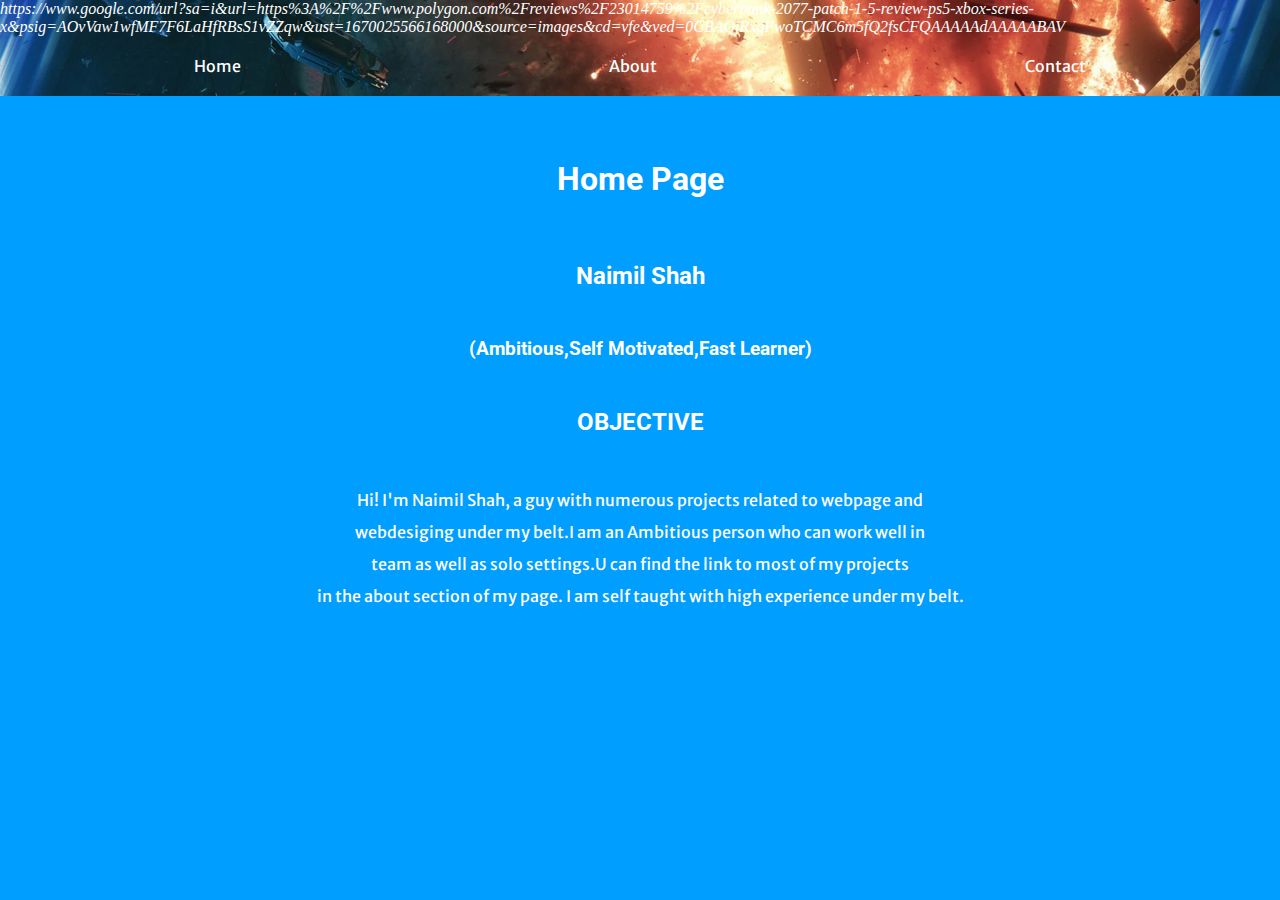
<file: index.html>
<!DOCTYPE html>
<html lang="en">
<head>
    <meta charset="UTF-8">
    <meta http-equiv="X-UA-Compatible" content="IE=edge">
    <meta name="viewport" content="width=device-width, initial-scale=1.0">
    <title>Cover letter</title>
   <link rel="stylesheet" href="./style.css">
</head>
<body bgcolor="lightyellow">
    <main>
    <header>
        <cite>https://www.google.com/url?sa=i&url=https%3A%2F%2Fwww.polygon.com%2Freviews%2F23014759%2Fcyberpunk-2077-patch-1-5-review-ps5-xbox-series-x&psig=AOvVaw1wfMF7F6LaHfRBsS1vZZqw&ust=1670025566168000&source=images&cd=vfe&ved=0CBAQjRxqFwoTCMC6m5fQ2fsCFQAAAAAdAAAAABAV</cite>
        <nav>
            <ul id="nav-ul">
                <li>
                    <a href="./index.html">Home</a>
                </li>
                <li>
                    <a href="./about.html">About</a>
                </li>
                <li>
                    <a href="./contact.html">Contact</a>
                </li>
            </ul>
        </nav>
    </header>
    <h1 class="head" >Home Page</h1>

    <h2 class="head">Naimil Shah</h2>
    <h3 class="head">(Ambitious,Self Motivated,Fast Learner)</h3>
</header>


    <section>
        <h2 class="head">OBJECTIVE</h2>
        <p id="homep">
            Hi! I'm Naimil Shah, a guy with numerous projects related to webpage and<br>
            webdesiging under my belt.I am an Ambitious person who can work well in <br>
            team as well as solo settings.U can find the link to most of my projects <br>
            in the about section of my page. I am self taught with high experience 
            under my belt.
        </p>
    </section>
</main>

    
</body>
</html>
</file>
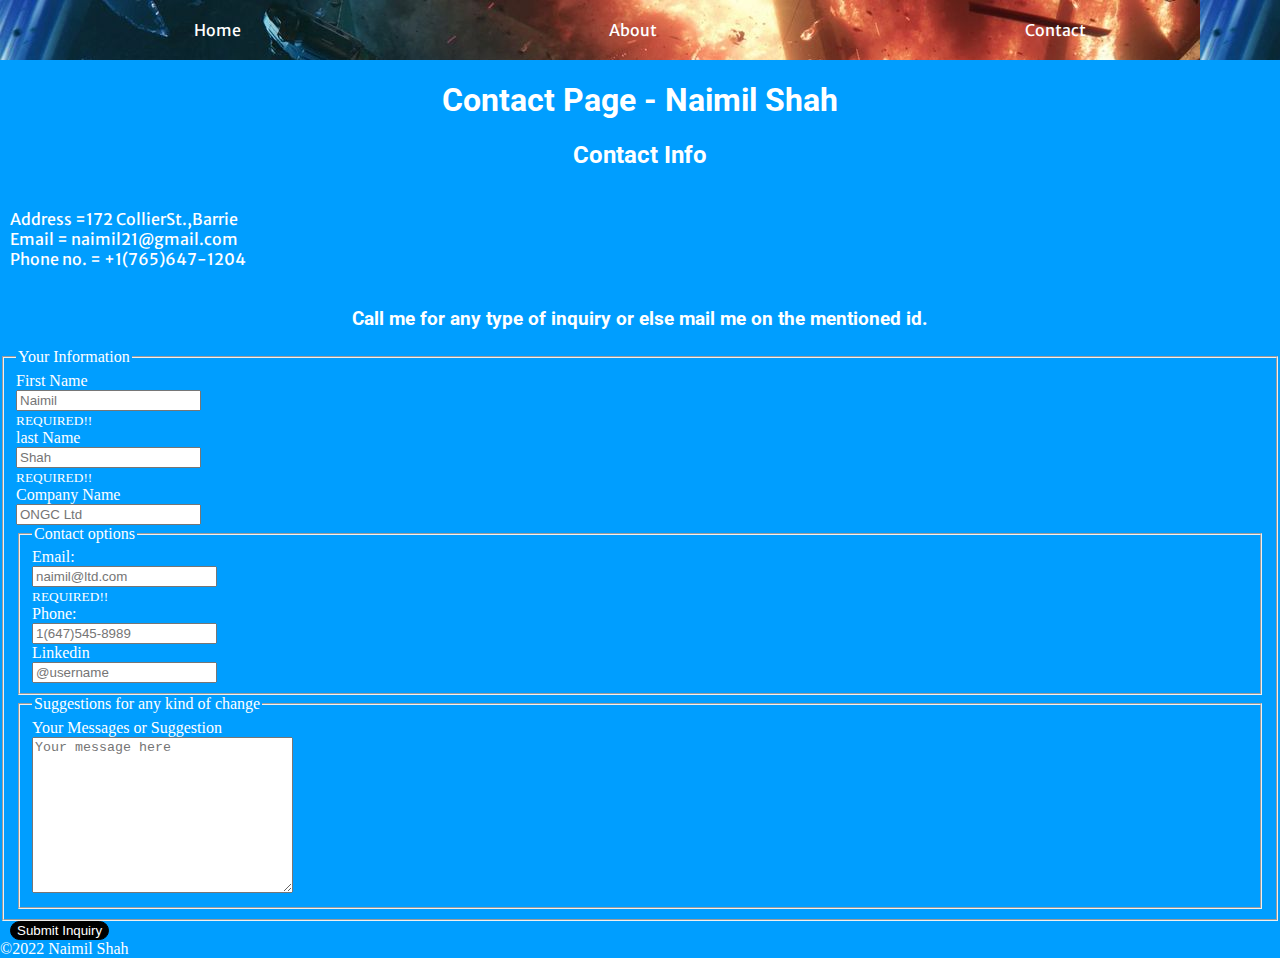
<file: contact.html>
<!DOCTYPE html>
<html lang="en">
<head>
    <meta charset="UTF-8">
    <meta http-equiv="X-UA-Compatible" content="IE=edge">
    <meta name="viewport" content="width=device-width, initial-scale=1.0">
    <link rel="stylesheet" href="./style.css">
    <title>How to contact me</title>
</head>
<body bgcolor="lightyellow">
    <header>
        <nav>
            <ul id="nav-ul">
                <li>
                    <a href="./index.html">Home</a>
                </li>
                <li>
                    <a href="./about.html">About</a>
                </li>
                <li>
                    <a href="./contact.html">Contact</a>
                </li>
            </ul>
        </nav>
    </header>
    
    <h1 class="contact">Contact Page - Naimil Shah</h1>

<main>
    <section>
        <h2 class="contact">Contact Info</h2>

        <ul>
            <li>
                Address =172 CollierSt.,Barrie
            </li>

            <li>
                Email = naimil21@gmail.com
            </li>

            <li>
                Phone no. = +1(765)647-1204
            </li>
        </ul>
    </section>

    <p>
    <h3 class="contact">
        Call me for any type of inquiry or else mail me on the mentioned id.
    </h3>
    </p>
    <form action="./thanks.html">
    <fieldset>
       
        <legend>Your Information</legend>
    
    
    <div>
        <label for="firstName">First Name </label><br>
        <input type="text" name="firstName" id="firstName" required maxlength="10" minlength="2" placeholder="Naimil"><br>
        <small>REQUIRED!!</small>
    </div>
    <div>
        <label for="lastName">last Name </label><br>
        <input type="text" name="lastName" id="lastName" required maxlength="10" minlength="2" placeholder="Shah"><br>
        <small>REQUIRED!!</small>

    </div>
    <div>
        <label for="company">Company Name </label><br>
        <input type="text" name="company" id="company" required maxlength="50" minlength="3" placeholder="ONGC Ltd">

    </div>
    <fieldset>
        <legend>Contact options</legend>
        <div>
            <label for="email">Email:</label><br>
            <input type="email" name="email" id="email" required placeholder="naimil@ltd.com"><br>
            <small>REQUIRED!!</small>
        </div>
        <div>
            <label for="tel">Phone:</label><br>
            <input type="tel" name="tel" id="tel" placeholder="1(647)545-8989">
        </div>
        <div>
            <label for="linkedin">Linkedin</label><br>
            <input type="linkedin" name="linkedin" id="linkedin" placeholder="@username">
        </div>

    </fieldset>

    <fieldset>
        <legend>Suggestions for any kind of change</legend>
        <div>
            <label for="Suggestions" id="Suggestions">Your Messages or Suggestion</label><br>
            <textarea name="message" id="message" cols="30" rows="10" required
                placeholder="Your message here"></textarea><br>
        </div>
    </fieldset>
</fieldset>

    <div>
        <input  id="button" type="submit" value="Submit Inquiry">
    </div>

    </form>
    <footer>&copy;2022 Naimil Shah</footer>

</main>

</body>
</html>
</file>
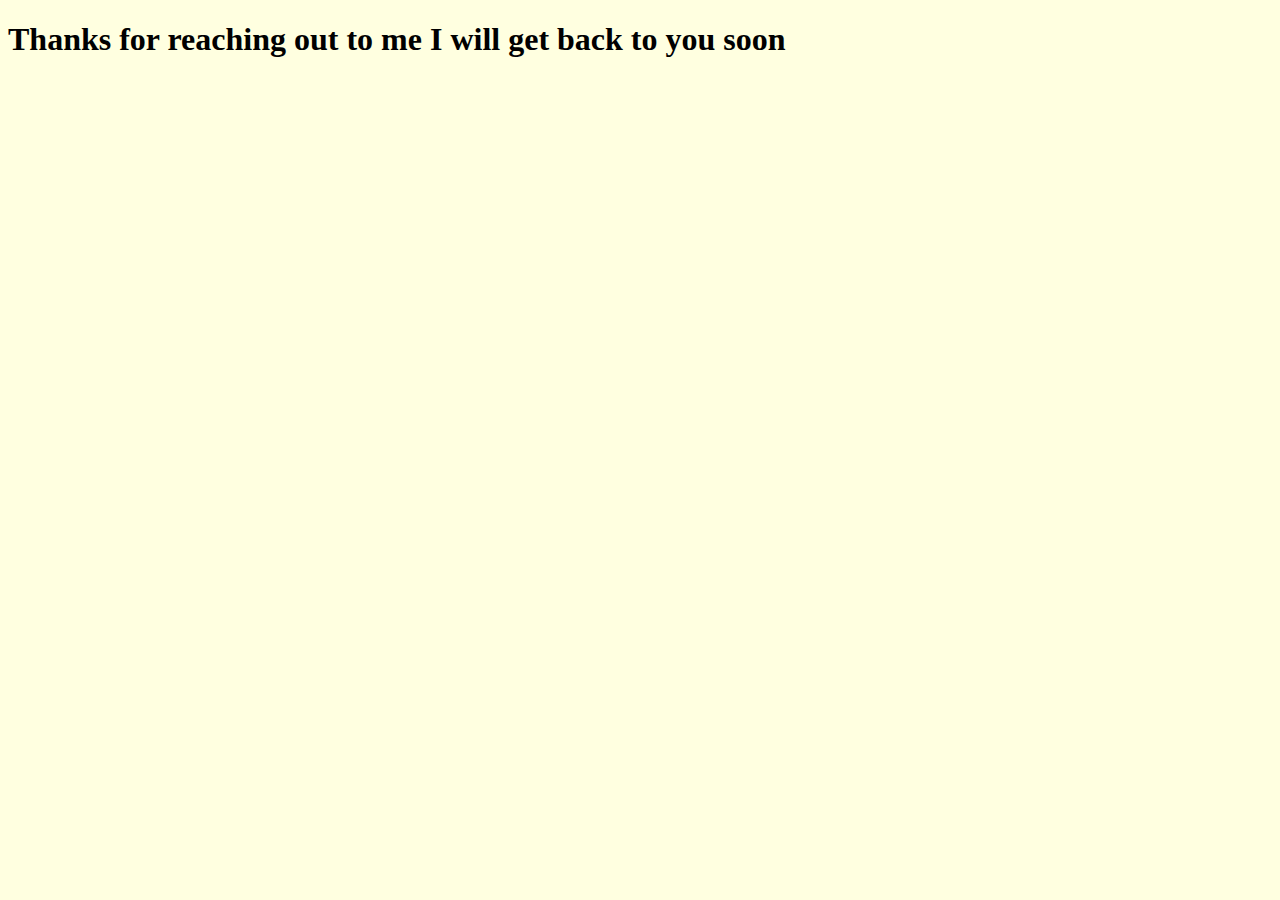
<file: thanks.html>
<!DOCTYPE html>
<html lang="en">
<head>
    <meta charset="UTF-8">
    <meta http-equiv="X-UA-Compatible" content="IE=edge">
    <meta name="viewport" content="width=device-width, initial-scale=1.0">
    <title>Thanks  you</title>
</head>
<body bgcolor="lightyellow">
    <h1>Thanks for reaching out to me I will get back to you soon</h1>
</body>
</html>
</file>
<file: style.css>
@import url('https://fonts.googleapis.com/css2?family=Merriweather+Sans&family=Roboto&display=swap');
#nav-ul{
display: flex;
flex-direction: row;
justify-content: space-around;
list-style: none;
}
a{
    text-decoration: none;
    color: #fff;
}

a:hover{
    color: black;
}
.contact{
    text-align: center;
}
#button{
    background-color: black;
    color: #fff;
    border: 1px solid black;
    border-radius: 10px;
    margin-left: 10px;
}
header{
    background-image: url(./cyberpunk.jpg);

    width: 100%;
}
body{
    margin: 0;
}
ul{
    margin: 0;
    padding: 20px 10px;
   }
   .head{
       text-align: center;
       margin: 2em;
   }
   body{
       background-color: #009EFF;
       color: #fff;
   }
   #homep{
       line-height: 2em;
       text-align: center;
   }
   h1, h2 , h3 {
       font-family: 'Roboto', sans-serif;
   }
   p , li{
       font-family: 'Merriweather Sans', sans-serif;
   }
</file>
